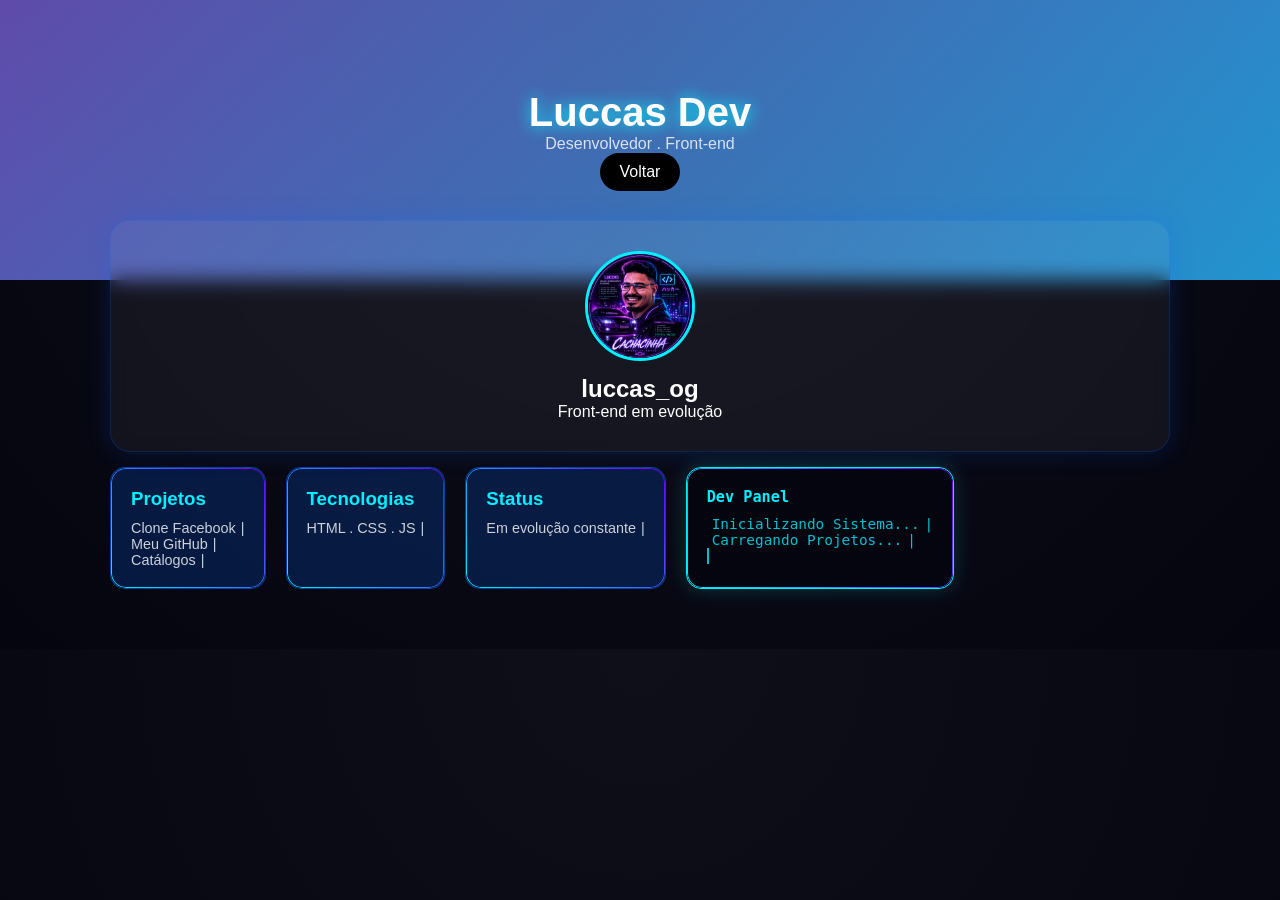
<file: perfil.html>
<!DOCTYPE html>
<html lang="pt-br">
<head>
    <meta charset="UTF-8">
    <meta name="viewport" content="width=device-width, initial-scale=1.0">
    <link rel="stylesheet" href="assets/css/perfil.css">
    <title>Meu Perfil</title>
</head>
<body>
    <!-------------------------------TOPO MODERNO---------------------------------------------->
    <header class="topo">
        <div class="topo-overlay">
            <h1 class="nome">Luccas Dev</h1>
            <p class="tag">Desenvolvedor . Front-end</p>
            <a href="index.html" class="voltar">Voltar</a>
        </div>
    </header>

    <!---------------------------------CONTAINER PRINCIPAL------------------------------------->
    <main class="container">

    <!-------------------------------PERFIL CARD----------------------------------------------->
        <section class="perfil-card">
            <img src="assets/imagens/profile-luccas.png" class="avatar">
            <h2>luccas_og</h2>
            <p>Front-end em evolução</p>
        </section>

    <!-------------------------------GRID PRINCIPAL-------------------------------------------->
        <section class="grid">
    
    <!-------------------------------CARD PROJETOS--------------------------------------------->
        <div class="card">
            <h3>Projetos</h3>
            <p>Clone Facebook</p>
            <p>Meu GitHub</p>
            <p>Catálogos</p>
        </div>
        <!-------------------------- CARD TECNOLOGIAS ----------------------------------------->
        <div class="card">
            <h3>Tecnologias</h3>
            <p>HTML . CSS . JS</p>
        </div>

        <!--------------------------- CARD STATS ---------------------------------------------->
        <div class="card">
            <h3>Status</h3>
            <p>Em evolução constante</p>
        </div>
        
        <!----------------------teste-------->
        <div class="card terminal">
            <h3>Dev Panel</h3>
            <div class="terminal-body">
                <p><span class="prompt"></span>Inicializando Sistema...</p>
                <p><span class="prompt"></span>Carregando Projetos...</p>
                <!--<p><span class="prompt"></span>Executando scripts...</p>-->
                <p class="typing">Executando scripts...</p>
            </div>
        </div>

        </section>
    </main>

</body>
</html>
</file>
<file: assets/css/perfil.css>
/* ===== RESET ===== */
*
{
    margin: 0;
    padding: 0;
    box-sizing: border-box;
}

/* ===== BODY ===== */
body
{
    font-family: 'Segoe UI', sans-serif;
    background: radial-gradient(circle at top, #0f0f1a, #050510);
    color: #fff;
    overflow-x: hidden;
}

/* ===== TOPO FUTURISTA ===== */
.topo
{
    height: 280px;
    background: linear-gradient(135deg, #6549b3, #219adb);
    position: relative;
    display: flex;
    align-items: center;
    justify-content: center;
    overflow: hidden;
}

/* efeito brilho animado */
.topo::before
{
    content: '';
    position: absolute;
    width: 200%;
    height: 200%;
    background: linear-gradient(90deg, transparent, rgba(44, 94, 95, 0.2), transparent);
    animation: brilho 6s linear infinite;
}

@keyframes brilho
{
    0% {transform: translateX(-100%);}
    100% {transform: translateX(100%);}
}

.topo-overlay
{
    position: relative;
    text-align: center;
    z-index: 2;
}

.voltar {
  display: inline-block;
  padding: 10px 20px;
  background: black;
  color: white;
  text-decoration: none; /* tira o sublinhado */
  border-radius: 45px;
  transition: 0.5s;
}

.voltar:hover {
  background: rgb(10, 13, 192);
  transform: scale(1.05);
}

.nome
{
    font-size: 2.5rem;
    text-shadow: 0 0 15px #00f0ff;
}

.tag
{
    font-size: 1rem;
    opacity: 0.8;
}

/* ===== CONTAINER ===== */
.container
{
    max-width: 1100px;
    margin: -80px auto 40px;
    padding: 20px;
}

/* ===== PERFIL CARD ===== */
.perfil-card
{
    background: rgba(255, 255, 255, 0.05);
    backdrop-filter: blur(10px);
    border: 1px solid rgba(0, 102, 255, 0.2);
    border-radius: 20px;
    padding: 30px;
    text-align: center;
    box-shadow: 0 0 25px rgba(0, 102, 255, 0.2);
    transition: 0.5s;
}

.perfil-card:hover
{
    transform: translateY(-20px);
    box-shadow: 0 0 40px rgba(0, 102, 255, 0.5);
}

.avatar
{
    width: 110px;
    border-radius: 50%;
    border: 3px solid#00f0ff;
    margin-bottom: 10px;
    cursor: pointer;
}

/* ===== GRID ===== */
.grid
{
    display: flex;
    grid-template-columns: repeat(auto-fit, minmax(250px, 1fr));
    gap: 20px;
    margin-top: 15px;
}

/* ===== CARDS ===== */
.card
{
    background: rgba(0, 102, 255, 0.2);
    border: 1px solid rgba(0, 102, 255, 0.5);
    border-radius: 15px;
    padding: 20px;
    position: relative;
    overflow: hidden;
    transition: 0.3s;
}

/* efeito neon borda */
.card::before
{
    content: '';
    position: absolute;
    inset: 0;
    border-radius: 15px;
    padding: 1px;
    background: linear-gradient(45deg, #00f0ff, #6a00ff);
    -webkit-mask:
        linear-gradient(#000 0 0) content-box,
        linear-gradient(#000 0 0);
    -webkit-mask-composite: xor;
                mask-composite: exclude;
}

/* efeito hover hacker */
.card:hover
{
    transform: scale(1.07);
    box-shadow: 0 0 30px rgba(0, 102, 255, 0.419);
}

/* ===== TEXTO ===== */
.card h3
{
    margin-bottom: 10px;
    color: #00f0ff;
}

.card p
{
    opacity: 0.8;
    font-size: 0.9rem;
}

/* ===== EFEITO HACKER (texto piscando) ===== */
.card p::after
{
    content: '|';
    margin-left: 5px;
    animation: blink 1s infinite;
}

@keyframes blink
{
    0%, 50%, 100% {opacity: 1;}
    25%, 75% {opacity: 0;}
}

/* ===== RESPONSIVO ===== */
@media (max-width: 768px)
{
    .nome
    {
        font-size: 1.8rem;
    }
    .container
    {
        margin-top: -60px;
    }
}

/* ===== TERMINAL FUTURISTA ===== */
.terminal
{
    background: #050510;
    border: 1px solid #00f0ff;
    box-shadow: 0 0 20px #00f0ff33;
    font-family: monospace;
}

/* corpo do terminal */
.terminal-body
{
    margin-top: 10px;
    font-size: 0.85rem;
    color: #00f0ff;
}

/* prompt > */
.prompt
{
    color: #6a00ff;
    margin-right: 5px;
}

/* efeito digitando */
.typing {
    width: 0;
    overflow: hidden;
    white-space: nowrap;
    border-right: 2px solid #00f0ff;

    animation: typing-loop 6s steps(22) infinite,
               blink-hacker 1s infinite;
}

/* digita + apaga */
@keyframes typing-loop {
    0%   { width: 0 }
    40%  { width: 22ch } /* digitou tudo */
    60%  { width: 22ch } /* pausa */
    100% { width: 0 }    /* apaga */
}

/* cursor */
@keyframes blink-hacker {
    50% { border-color: transparent; }
}
</file>
